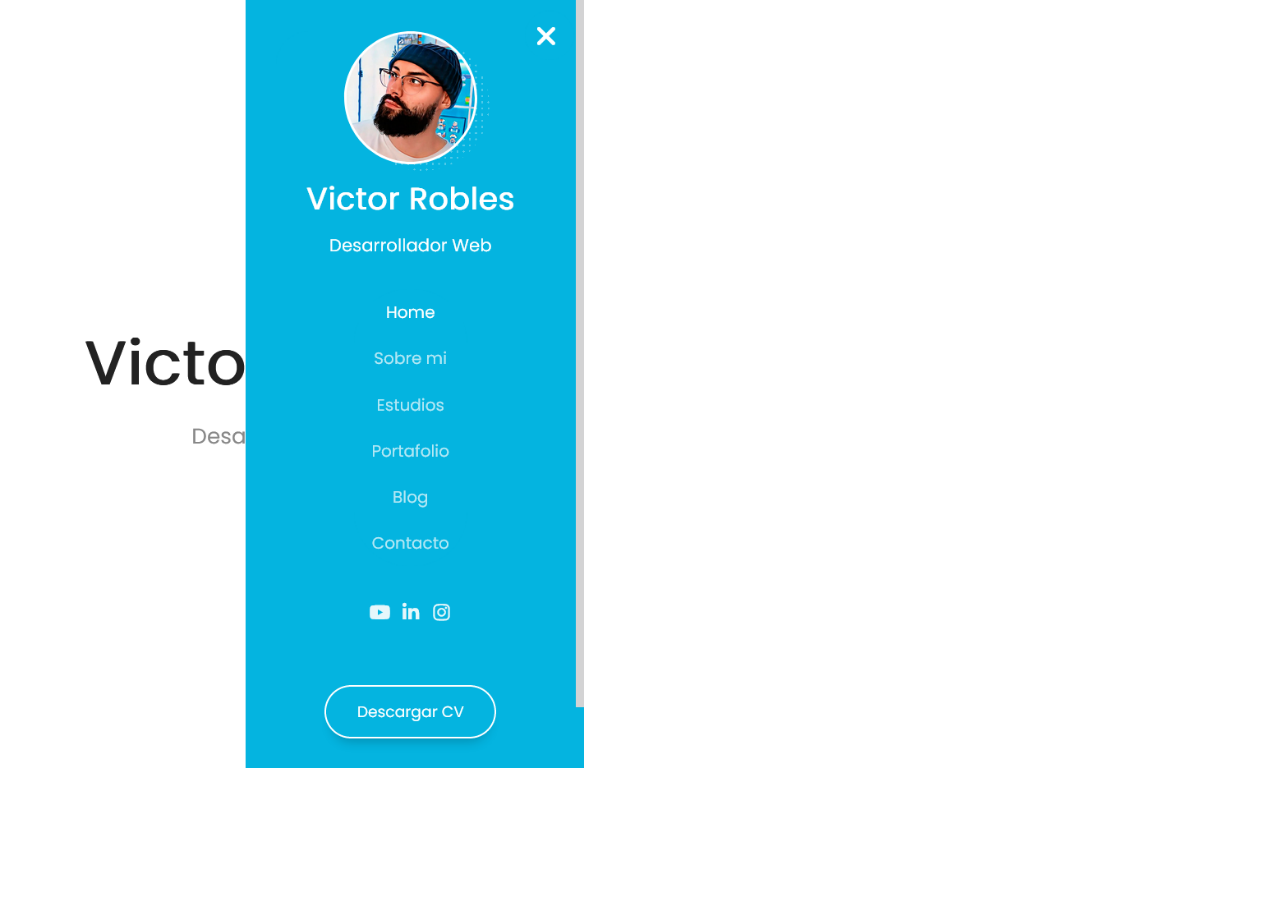
<file: design/index.html>
<!DOCTYPE html>
<html lang="es">
<head>
    <meta charset="UTF-8">
    <meta http-equiv="X-UA-Compatible" content="IE=edge">
    <meta name="viewport" content="width=device-width, initial-scale=1.0">
    <link rel="icon" type="image/png" href="./04-portafolio.png" />
    <style type="text/css">
        *{
            margin: 0;
            padding: 0;
        }
        img{
            width: auto;
            height: 768px;
        }
    </style>
    <title>DISEÑO</title>
</head>
<body>
    <img src="./07-responsive1.png"/>
</body>
</html>
</file>
